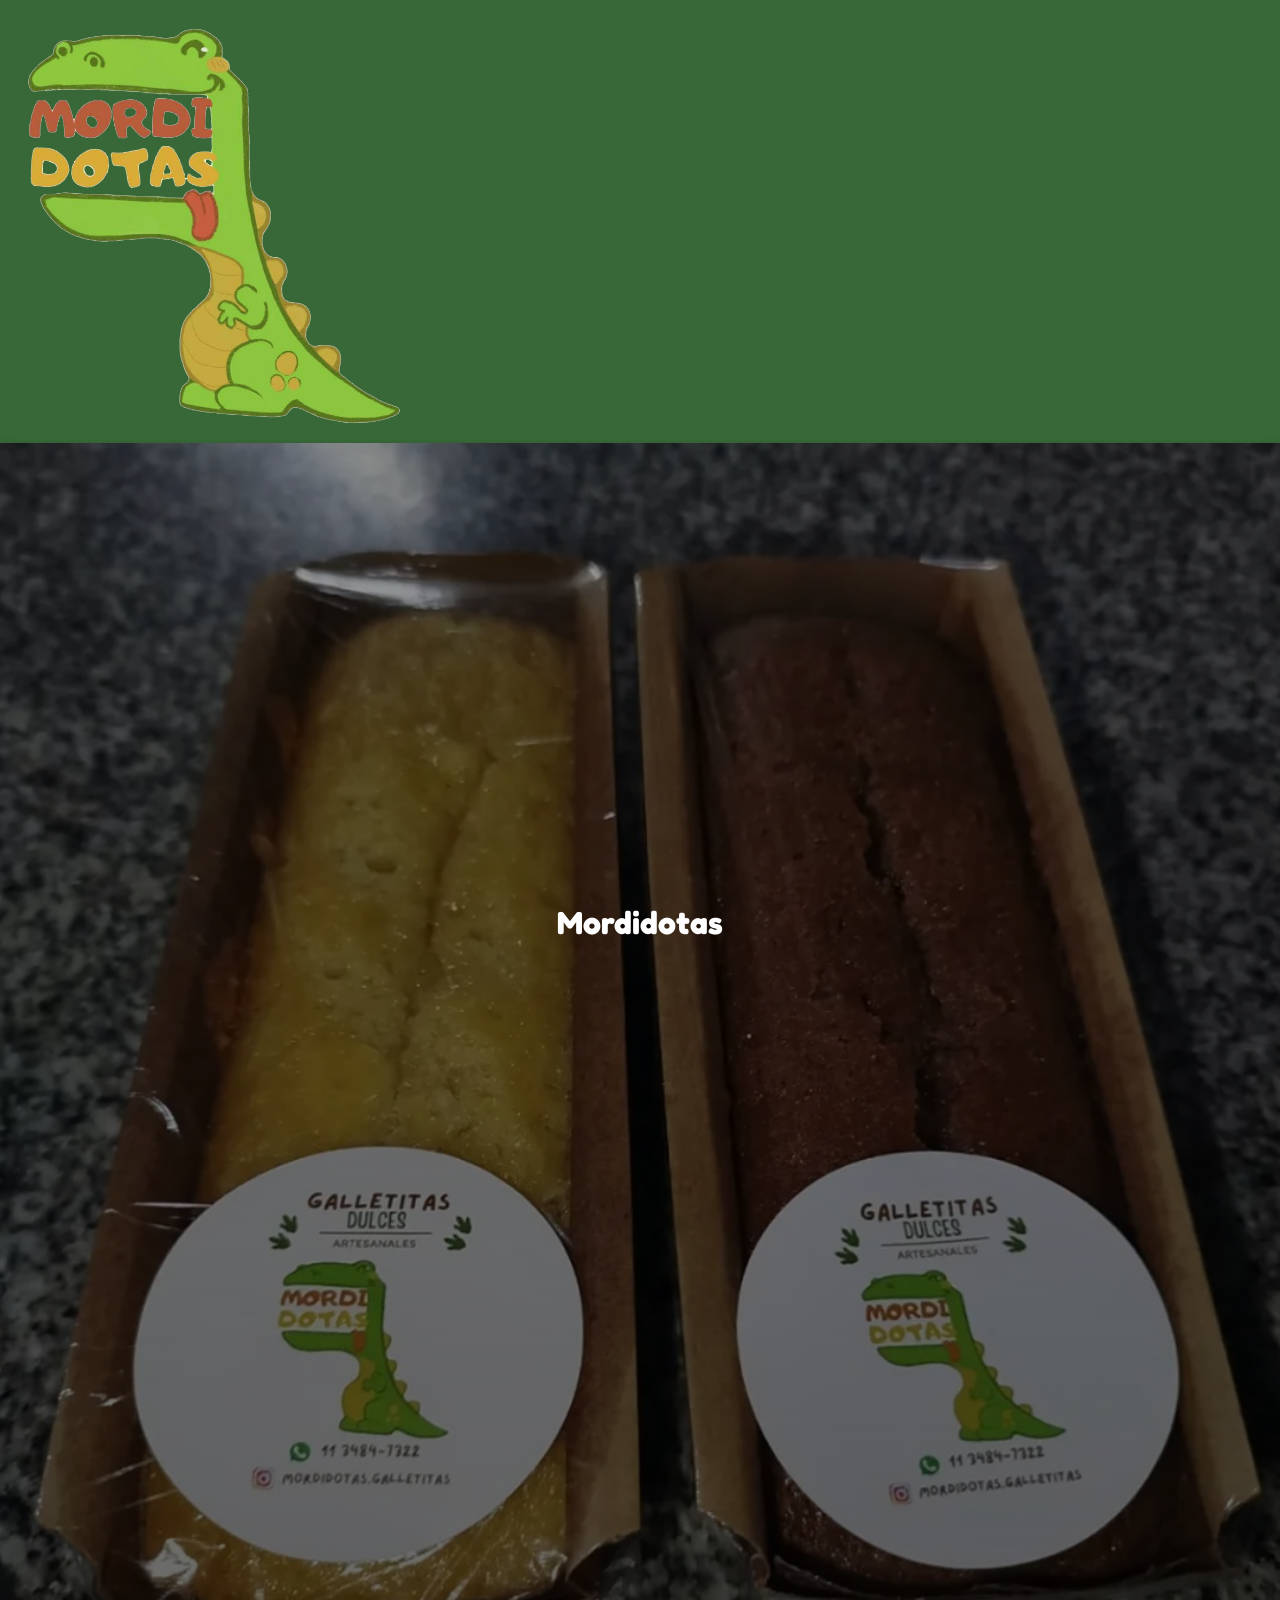
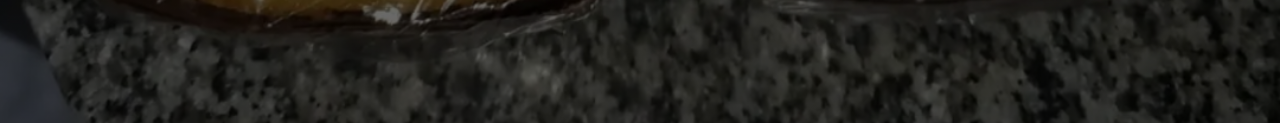
<file: html/index.html>
<!DOCTYPE html>
<html lang="en">
<head>
    <meta charset="UTF-8">
    <meta name="viewport" content="width=device-width, initial-scale=1.0">
    <title>Mordidotas</title>
    <link rel="icon" type="image/png" href="/images/page-icon.png">
    <link rel="stylesheet" href="/css/index.css">
</head>
<body>
    <header>
        <nav>
            <img class="logo" src="/images/page-icon.png" alt="Mordidotas-Logo">
            <!-- 
            estos botones van en el menu desplegable (movil) y en el nav (pc)
            
            <div class="buttons-container">
                <span class="buttons-nav">Inicio</span>
                <span class="buttons-nav">Nuestros productos</span>
                <span class="buttons-nav">Sobre nosotros</span>
                <span class="buttons-nav">Contacto</span>
            </div>
            -->
            <button class="menu-button-container" style="background-color: transparent; border: transparent;">
                <svg class="menu-button" xmlns="http://www.w3.org/2000/svg" viewBox="0 0 640 640">
                    <path fill="#8dc53f" d="M96 160C96 142.3 110.3 128 128 128L512 128C529.7 128 544 142.3 
                    544 160C544 177.7 529.7 192 512 192L128 192C110.3 192 96 177.7 96 160zM96 320C96 302.3 
                    110.3 288 128 288L512 288C529.7 288 544 302.3 544 320C544 337.7 529.7 352 512 352L128 
                    352C110.3 352 96 337.7 96 320zM544 480C544 497.7 529.7 512 512 512L128 512C110.3 512 96 
                    497.7 96 480C96 462.3 110.3 448 128 448L512 448C529.7 448 544 462.3 544 480z"/></svg>
            </button>
        </nav>
    </header>
    <main>
        <div class="banner">
            <h1>Mordidotas</h1>
        </div>
    </main>
</body>
</html>
</file>
<file: css/index.css>
@import url('https://fonts.googleapis.com/css2?family=Inter:ital,opsz,wght@0,14..32,100..900;1,14..32,100..900&display=swap');
@import url('https://fonts.googleapis.com/css2?family=Fredoka:wght@300..700&family=Inter:ital,opsz,wght@0,14..32,100..900;1,14..32,100..900&display=swap');

* {
    box-sizing: border-box;
    margin: 0;
    font-family: fredoka;
}

body {
    background-color: #d7e6c1e8;
}

header {
    width: 100%;
    padding-top: 8px;
    padding-bottom: 8px;
    background-color: rgb(56, 104, 56);
}

nav {
    display: grid;
    grid-template-columns: 1fr 1fr 1fr;
    align-items: center;
    justify-items: center;
} 

.title-nav {
    grid-column: 2;
    color: white;
}

.logo {
    width: auto;
    max-width: 100%;
}

.logo-banner {
    width: 30%;
}

.banner {
    background-image: linear-gradient(rgba(0, 0, 0, 0.4), rgba(0, 0, 0, 0.6)),  url(/images/banner.jpg);
    background-repeat: no-repeat;
    background-size: 100%;
    height: 100vw;
    color: white;
    box-shadow: 0 4px 10px rgba(0, 0, 0, 0.25);

    display: grid;
    align-items: center;
    text-align: center;
    grid-template-rows: 3fr auto 1fr;
    padding: 0 5% 0 5%;
}

.title-banner{
    margin: 15px;
}

.button-action-call {
    background-color: #8dc53f;
    border: none;
    border-radius: 5px;
    padding: 10px;
    box-shadow: 0 4px 6px rgba(0, 0, 0, 0.25);
    color: #386838;
    text-shadow: 3px 3px 6px rgba(255, 255, 255, 0.20);
}

.seccion-servicios {
    width: 100%;
    padding: 20% 0% 20% 0%;
    justify-items: center;
}

.servicios {
    width: 300px;
    display: grid;
    justify-items: center;
}

.items-grid {
    display: grid;
    justify-content: center;
    justify-items: center;
}

.items {
    max-width: 120px;
    max-height: 120px;
    padding: 40px;
    margin: 50px 50px 10px 50px;
    background-color: #386838;
    border-radius: 100%;
    border: none;
    box-shadow: -2px 5px 15px rgba(0, 0, 0, 0.25);
}

.item-descripciones {
    text-align: center;
}

.seccion-mapa {
    justify-items: center;
    padding: 2.5%;
    background-color: #386838;
}

.titulo-mapa {
    color: white;
    padding: 40px 20px 40px 20px;
}
</file>
